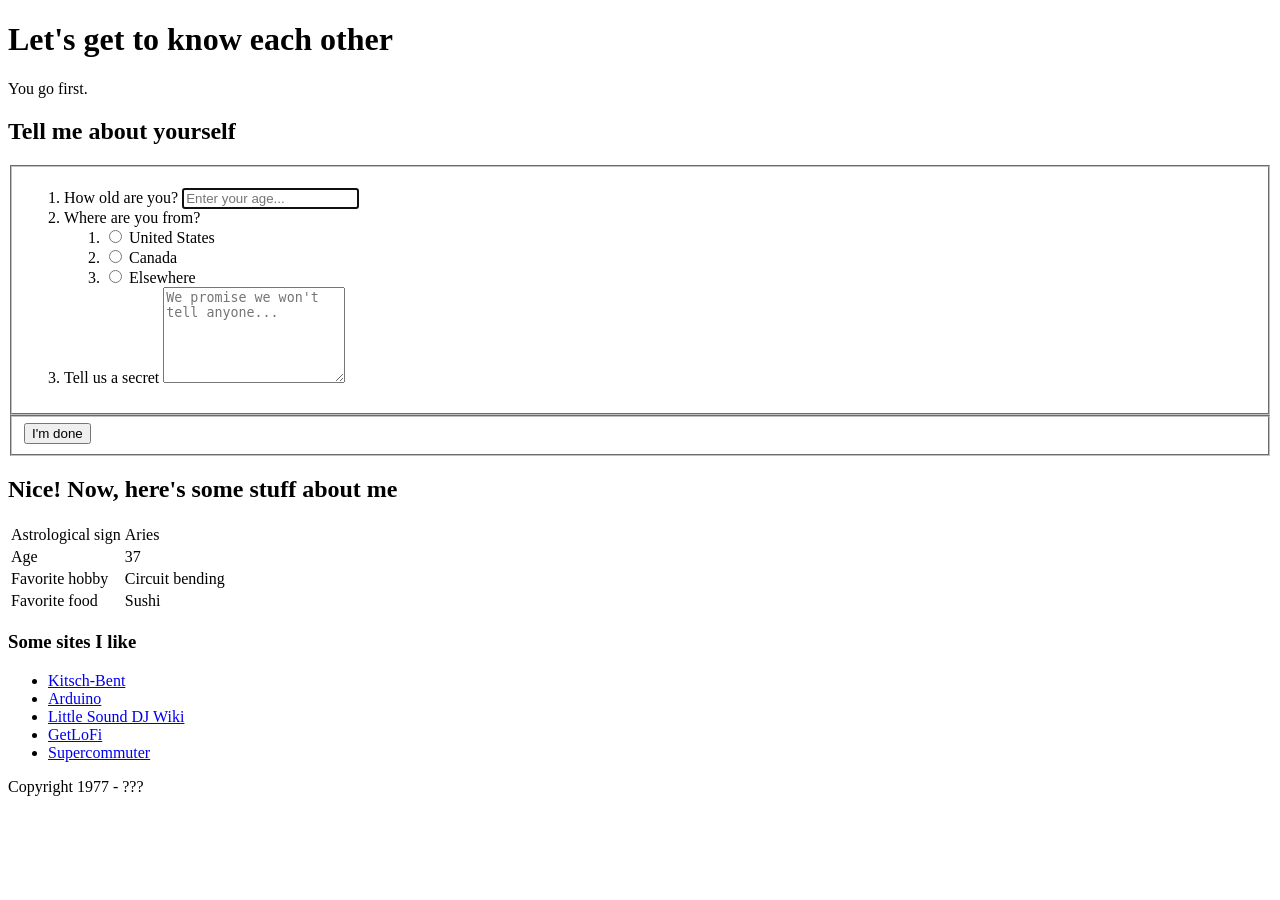
<file: andy-m/index.html>
<!DOCTYPE html>
    <head>
        <meta charset="utf-8">
        <meta http-equiv="X-UA-Compatible" content="IE=edge">
        <title>Getting To Know You</title>
        <meta name="description" content="A page for you to share some information about yourself.">
        <meta name="viewport" content="width=device-width, initial-scale=1">
    </head>
    <body>
        <header>
            <h1>Let's get to know each other</h1>
            <p>You go first.</p>
        </header>
        <section>
            <h2>Tell me about yourself</h2>
            <form>
                <fieldset>
                    <ol>
                        <li>
                            <label>How old are you?</label>
                            <input type="tel" placeholder="Enter your age..." required autofocus>
                        </li>
                        <li>
                            <label>Where are you from?</label>
                            <ol>
                                <li>
                                    <input type="radio" id="radio-button">
                                    <label for="radio-button" name="United States">United States</label>      
                                </li>
                                <li>
                                    <input type="radio" id="radio-button">
                                    <label for="radio-button" name="Canada">Canada</label>             
                                </li>
                                <li>
                                    <input type="radio" id="radio-button">
                                    <label for="radio-button" name="Elsewhere">Elsewhere</label>                                
                                </li> 
                            </ol>
                        </li>
                        <li>
                            <label>Tell us a secret</label>
                            <textarea rows="6" placeholder="We promise we won't tell anyone..." required></textarea>
                        </li>
                    </ol>
                </fieldset>
                <fieldset>
                  <button>I'm done</button>
                </fieldset>
            </form>
        </section>
        <section>
            <h2>Nice! Now, here's some stuff about me</h2>
            <table>
                <tr>
                    <td>Astrological sign</td>
                    <td>Aries</td>
                </tr>
                <tr>
                    <td>Age</td>
                    <td>37</td>
                </tr>
                <tr>
                    <td>Favorite hobby</td>
                    <td>Circuit bending</td>
                </tr>
                <tr>
                    <td>Favorite food</td>
                    <td>Sushi</td>
                </tr>
            </table>
        </section>
        <aside>
            <h3>Some sites I like</h3>
            <ul>
                <li><a href="http://store.kitsch-bent.com/">Kitsch-Bent</a></li>
                <li><a href="http://www.arduino.cc/">Arduino</a></li>
                <li><a href="http://littlesounddj.wikia.com/wiki/Little_Sound_Dj">Little Sound DJ Wiki</a></li>
                <li><a href="http://getlofi.com/">GetLoFi</a></li>
                <li><a href="http://supercommuter.net/">Supercommuter</a></li>
            </ul>
        </aside>
        <footer>
            <p>Copyright 1977 - ???</p>
        </footer>
    </body>
</html>
</file>
